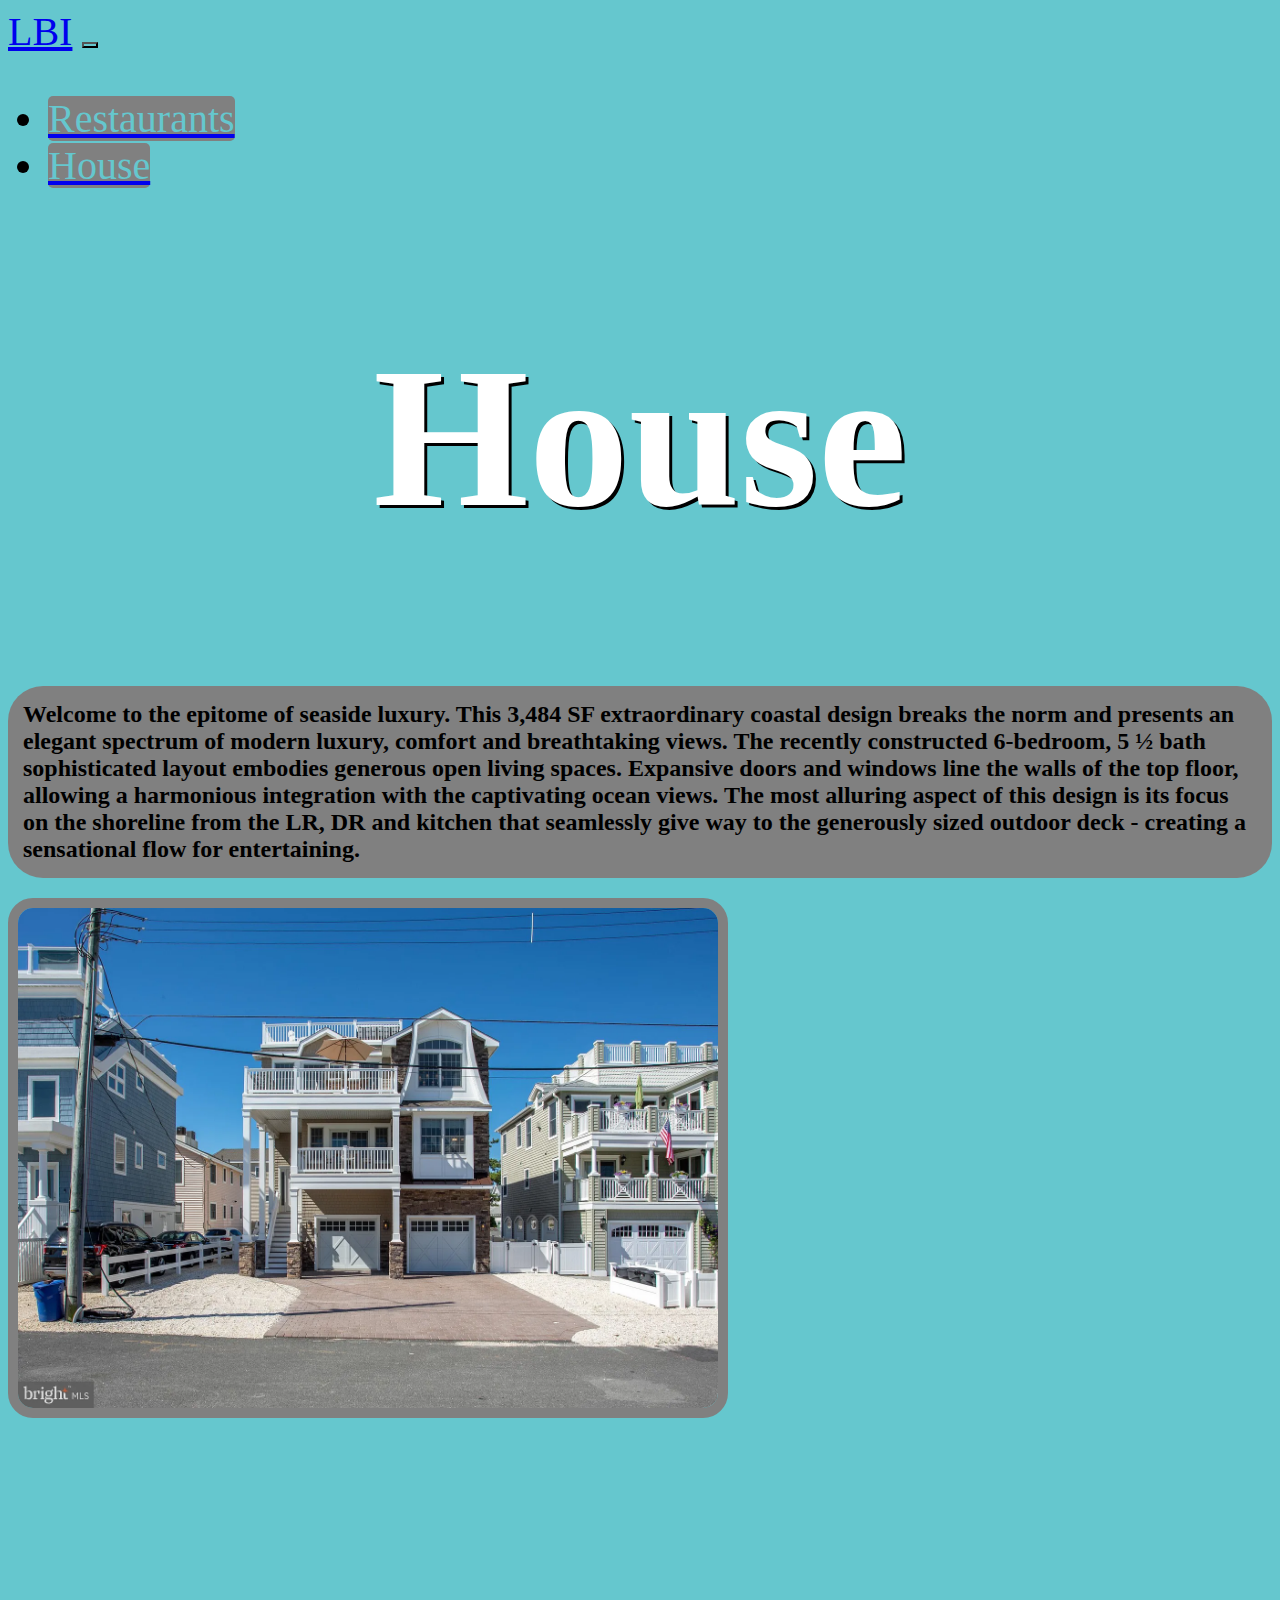
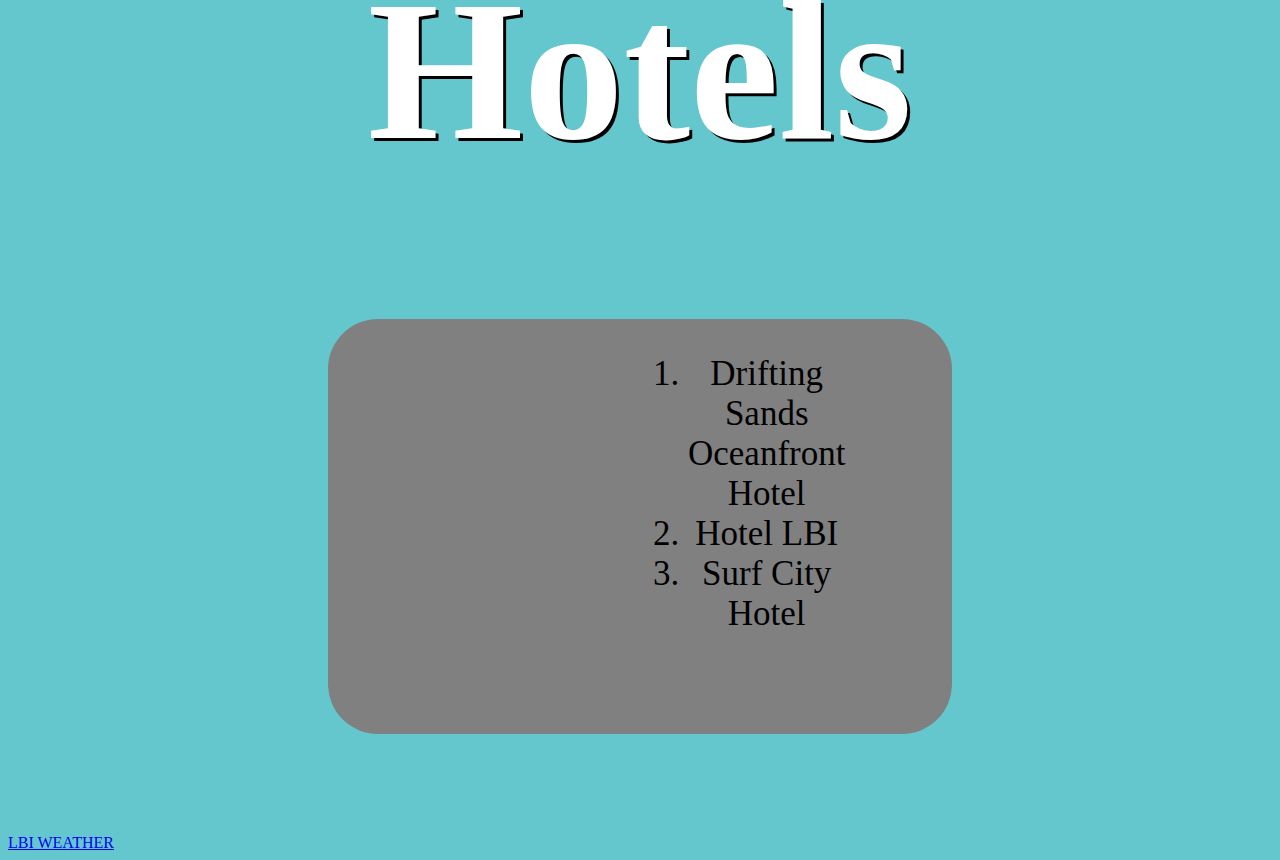
<file: house.html>
<!doctype html>
<html lang="en">
    <head>
        <title>LBI Review's</title>
        <!-- Required meta tags -->
        
        <meta charset="utf-8" />
        <meta
            name="viewport"
            content="width=device-width, initial-scale=1, shrink-to-fit=no"
        />

        <!-- Bootstrap CSS v5.2.1 -->
        <link
            href="https://cdn.jsdelivr.net/npm/bootstrap@5.3.2/dist/css/bootstrap.min.css"
            rel="stylesheet"
            integrity="sha384-T3c6CoIi6uLrA9TneNEoa7RxnatzjcDSCmG1MXxSR1GAsXEV/Dwwykc2MPK8M2HN"
            crossorigin="anonymous"
        />
        <link rel="stylesheet" href="style.css">
    </head>

    <body>
        <header>
            <nav class="navbar navbar-expand-lg bg-body-tertiary">
                <div class="container-fluid">
                  <a class="navbar-brand" href="index.html">LBI</a>
                  <button class="navbar-toggler" type="button" data-bs-toggle="collapse" data-bs-target="#navbarNavDropdown"
                    aria-controls="navbarNavDropdown" aria-expanded="false" aria-label="Toggle navigation">
                    <span class="navbar-toggler-icon"></span>
                  </button>
                  <div class="collapse navbar-collapse" id="navbarNavDropdown">
                    <ul class="navbar-nav">
                      <li class="nav-item">
                        <a class="nav-link active" aria-current="page" href="restaurants.html"><span>Restaurants</span></a>
                      </li>
                      <li class="nav-item">
                        <a class="nav-link" href="house.html"><span>House</span></a>
                      </li>
                     
                    
                    </ul>
                  </div>
                </div>
              </nav>
        </header>
        <main>
            <h1 class="header">House</h1> 
            <!-- start of info -->
            <div class="container">
                <div class="row">
                  <div class="type col-lg-7 col-sm-12">
                    <h2 class="funfact1">Welcome to the epitome of seaside luxury.  This 3,484 SF extraordinary coastal design breaks the norm and presents an elegant spectrum of modern luxury, comfort and breathtaking views. The recently constructed 6-bedroom, 5 ½ bath sophisticated layout embodies generous open living spaces. Expansive doors and windows line the walls of the top floor, allowing a harmonious integration with the captivating ocean views. The most alluring aspect of this design is its focus on the shoreline from the LR, DR and kitchen that seamlessly give way to the generously sized outdoor deck - creating a sensational flow for entertaining. 
            </h2>
                  </div>
                  <div class="col-lg-5 col-sm-12">
                    <img class="house" src="imgs/house2.webp" alt="Image Description" >
                  </div>
                </div>
                </div>
            <h1 class="header">
              Hotels
            </h1>
            <div class="list" class="container"> 
            <ol class="list">
              <li>Drifting Sands Oceanfront Hotel</li>
              <li>Hotel LBI</li>
              <li>Surf City Hotel</li>
            </ol>
          </div>
             <!-- end of info -->
        </main>
        <footer>
           <!-- start of weather -->
    <a class="weatherwidget-io" href="https://forecast7.com/en/39d62n74d20/long-beach-township/?unit=us"
    data-label_1="LBI" data-label_2="WEATHER" data-theme="original">LBI WEATHER</a>
  <script>
    !function (d, s, id) { var js, fjs = d.getElementsByTagName(s)[0]; if (!d.getElementById(id)) { js = d.createElement(s); js.id = id; js.src = 'https://weatherwidget.io/js/widget.min.js'; fjs.parentNode.insertBefore(js, fjs); } }(document, 'script', 'weatherwidget-io-js');
  </script>
  <!-- end of weather -->
        </footer>
        <!-- Bootstrap JavaScript Libraries -->
        <script
            src="https://cdn.jsdelivr.net/npm/@popperjs/core@2.11.8/dist/umd/popper.min.js"
            integrity="sha384-I7E8VVD/ismYTF4hNIPjVp/Zjvgyol6VFvRkX/vR+Vc4jQkC+hVqc2pM8ODewa9r"
            crossorigin="anonymous"
        ></script>

        <script
            src="https://cdn.jsdelivr.net/npm/bootstrap@5.3.2/dist/js/bootstrap.min.js"
            integrity="sha384-BBtl+eGJRgqQAUMxJ7pMwbEyER4l1g+O15P+16Ep7Q9Q+zqX6gSbd85u4mG4QzX+"
            crossorigin="anonymous"
        ></script>
    </body>
</html>
</file>
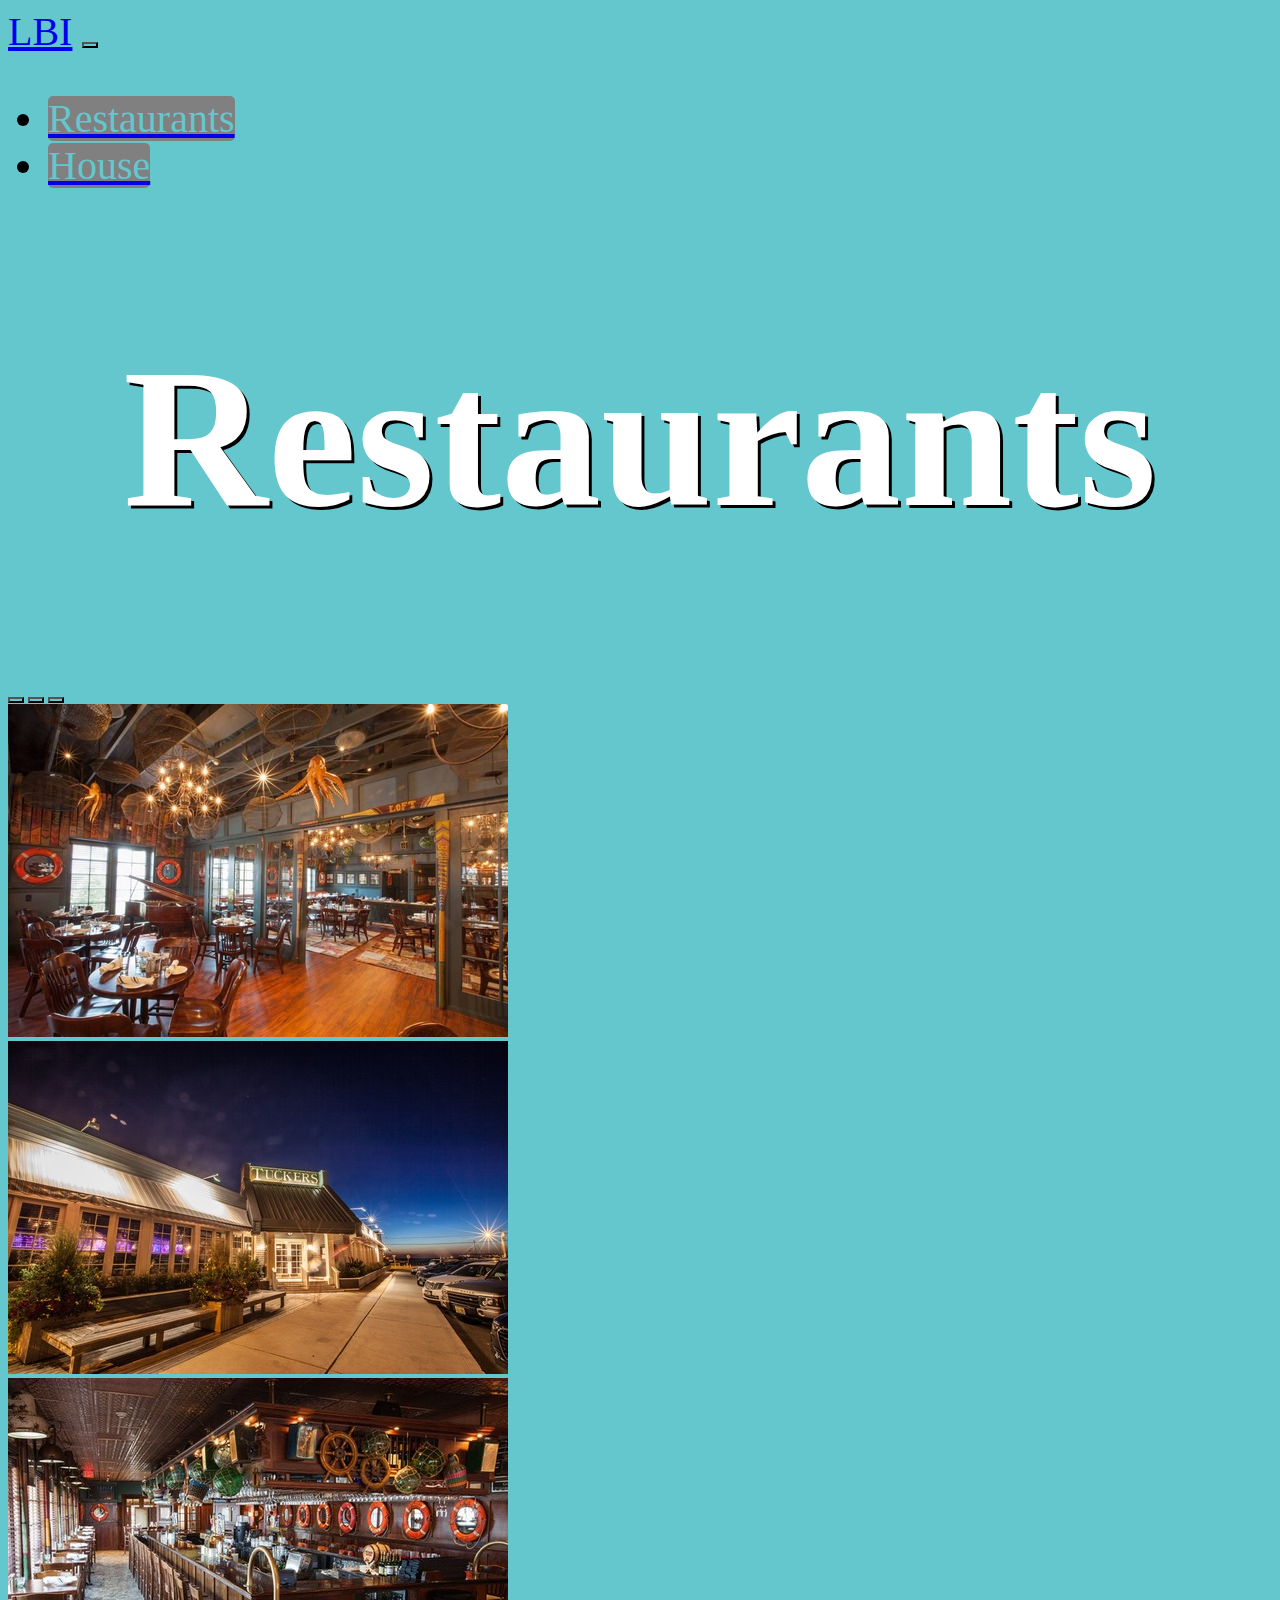
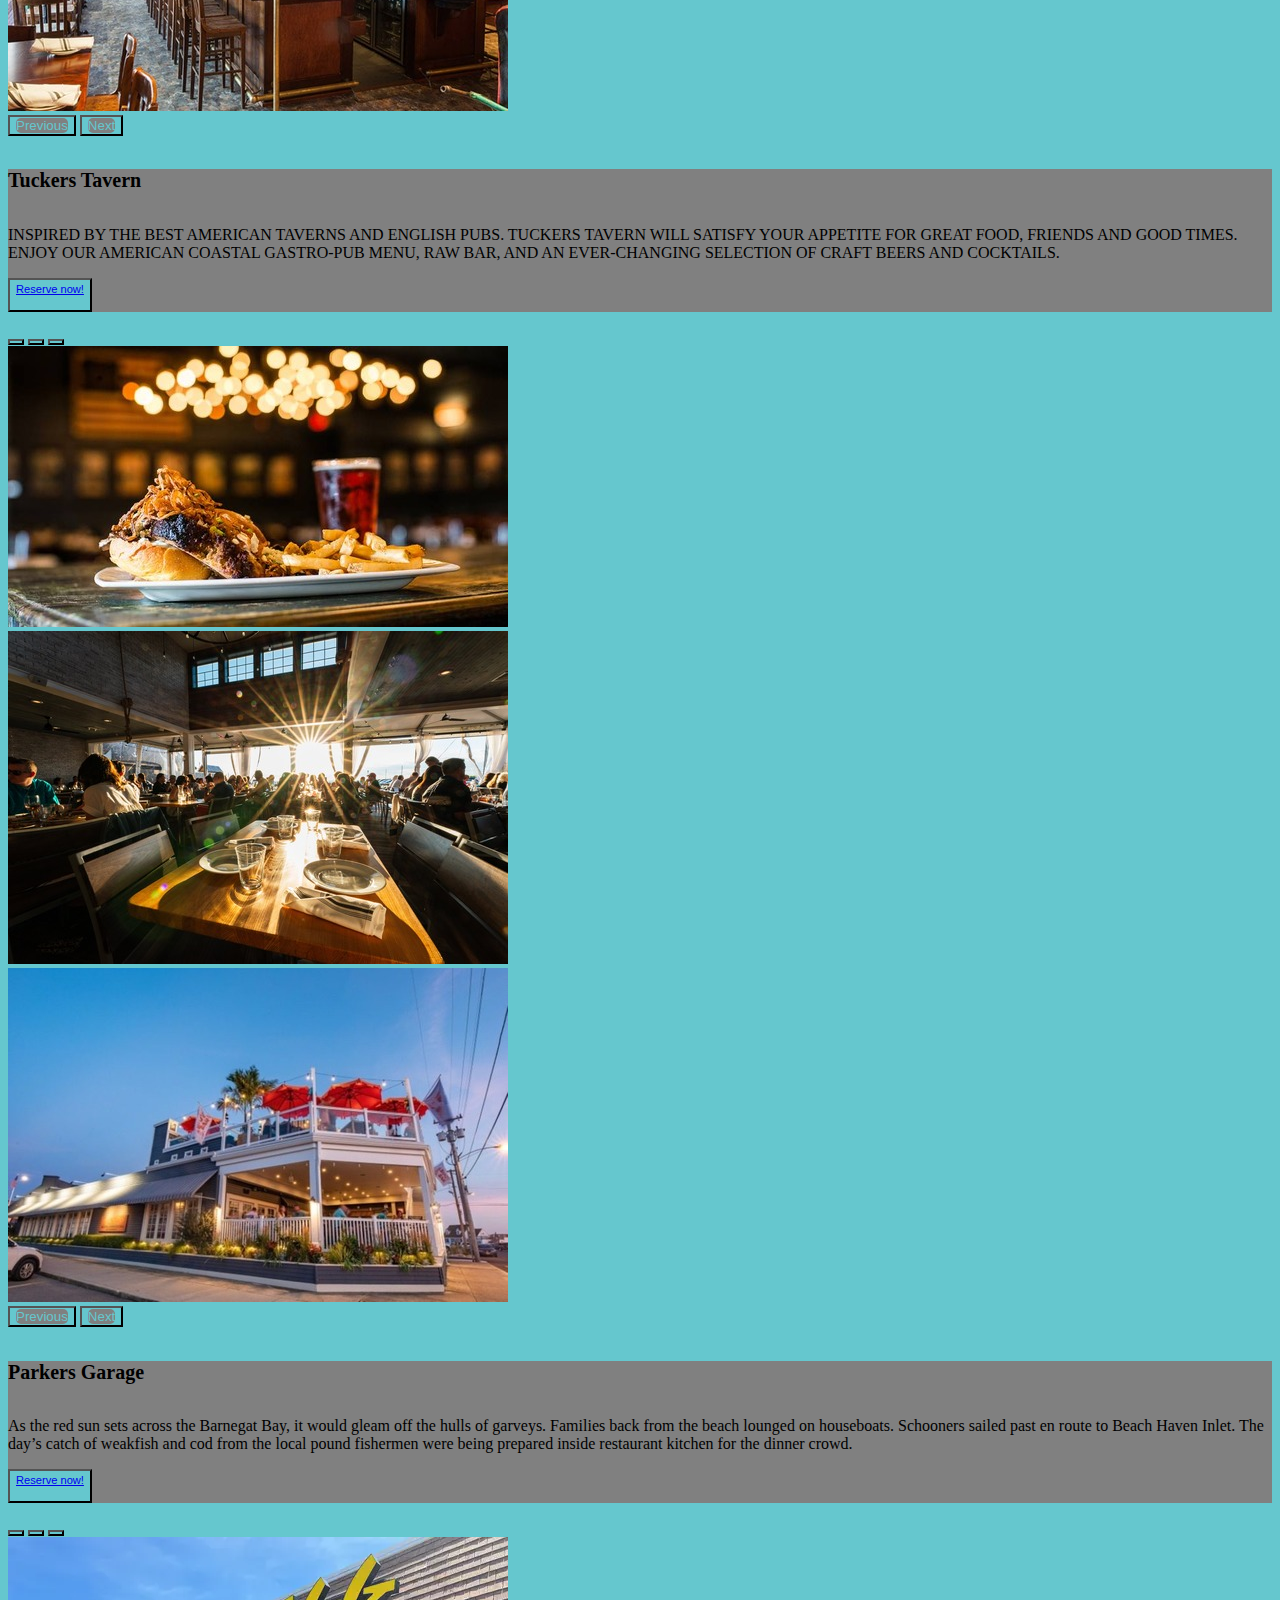
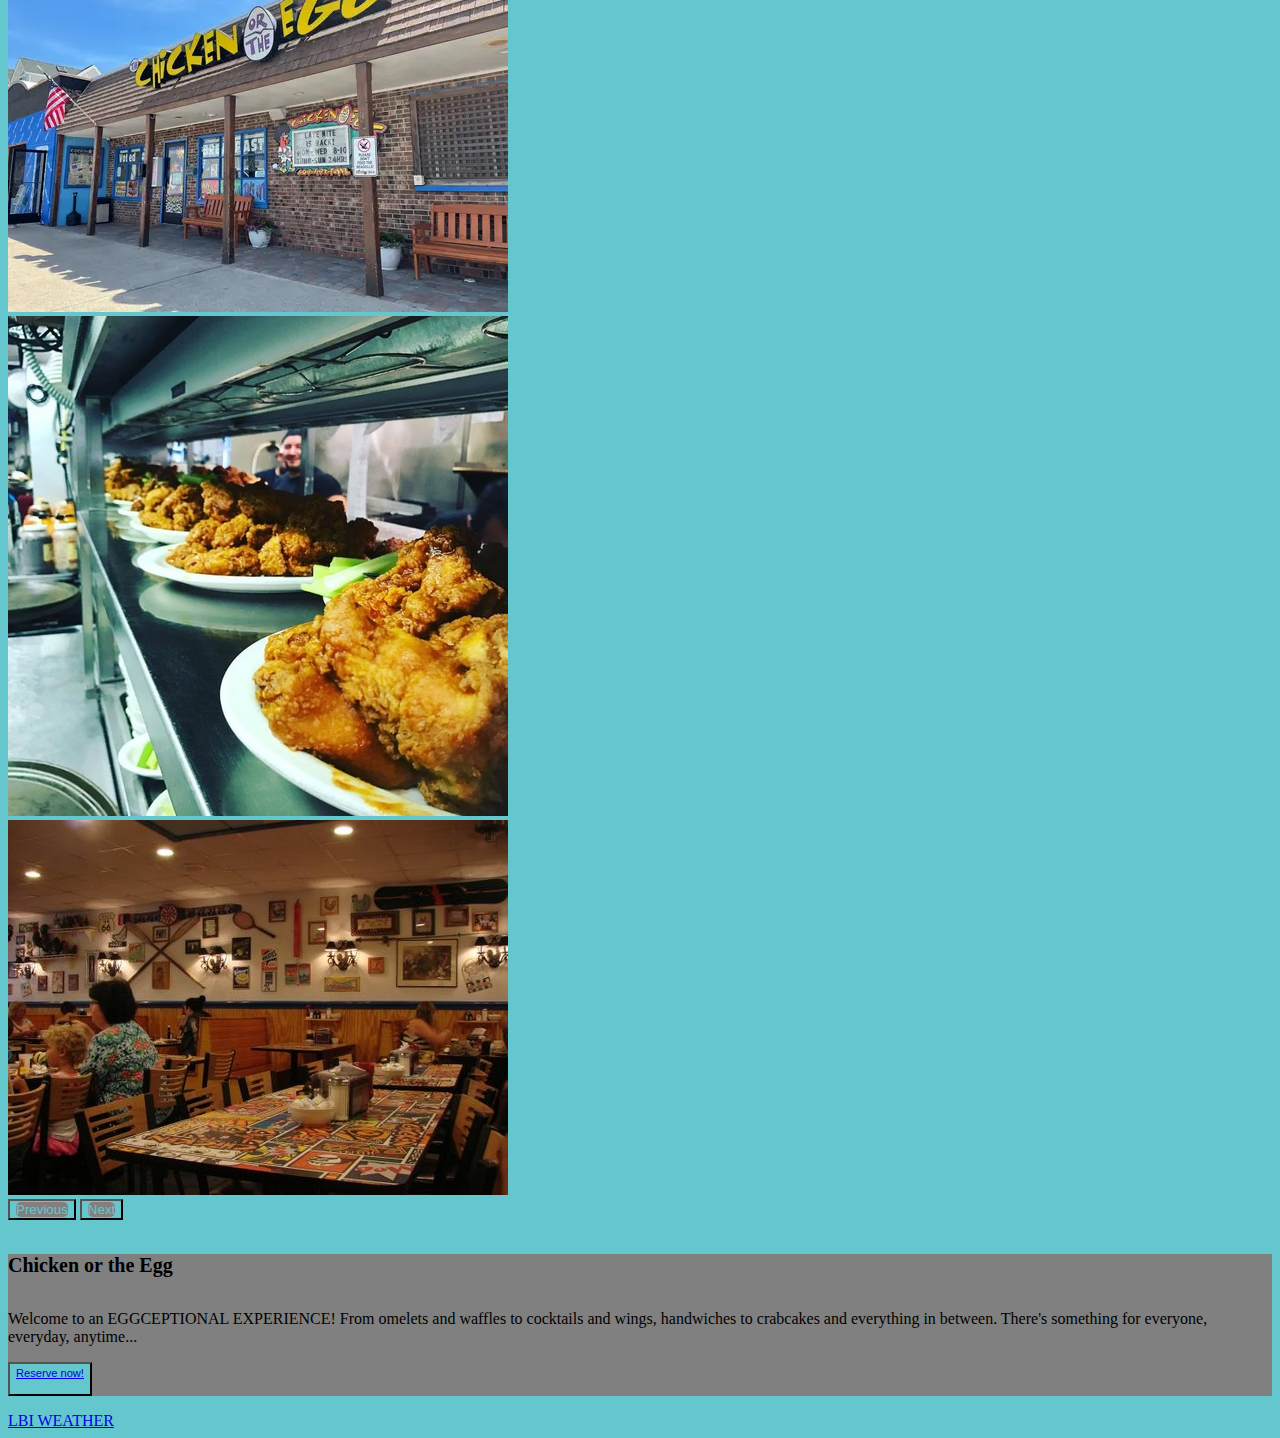
<file: restaurants.html>
<!doctype html>
<html lang="en">

<head>
  <title>LBI Review's</title>
  <!-- Required meta tags -->
  
  <meta charset="utf-8" />
  <meta name="viewport" content="width=device-width, initial-scale=1, shrink-to-fit=no" />

  <!-- Bootstrap CSS v5.2.1 -->
  <link href="https://cdn.jsdelivr.net/npm/bootstrap@5.3.2/dist/css/bootstrap.min.css" rel="stylesheet"
    integrity="sha384-T3c6CoIi6uLrA9TneNEoa7RxnatzjcDSCmG1MXxSR1GAsXEV/Dwwykc2MPK8M2HN" crossorigin="anonymous" />
    <link rel="stylesheet" href="style.css">
</head>

<body>
  <header>
    <nav class="navbar navbar-expand-lg bg-body-tertiary">
      <div class="container-fluid">
        <a class="navbar-brand" href="index.html">LBI</a>
        <button class="navbar-toggler" type="button" data-bs-toggle="collapse" data-bs-target="#navbarNavDropdown"
          aria-controls="navbarNavDropdown" aria-expanded="false" aria-label="Toggle navigation">
          <span class="navbar-toggler-icon"></span>
        </button>
        <div class="collapse navbar-collapse" id="navbarNavDropdown">
          <ul class="navbar-nav">
            <li class="nav-item">
              <a class="nav-link active" aria-current="page" href="restaurants.html"><span>Restaurants</span></a>
            </li>
            <li class="nav-item">
              <a class="nav-link" href="house.html"><span>House</span></a>
            </li>
          </ul>
        </div>
      </div>
    </nav>
  </header>
  <main>
    <h1 class="header">Restaurants</h1>
    <!-- start of cards -->
    <div class="container-fluid">
      <div class="row">
      <div class="col-lg-4 col-sm-12">
        <div class="card">
          <div id="carouselExampleIndicators1" class="carousel slide">
            <div class="carousel-indicators">
              <button type="button" data-bs-target="#carouselExampleIndicators1" data-bs-slide-to="0" class="active"
                aria-current="true" aria-label="Slide 1"></button>
              <button type="button" data-bs-target="#carouselExampleIndicators1" data-bs-slide-to="1"
                aria-label="Slide 2"></button>
              <button type="button" data-bs-target="#carouselExampleIndicators1" data-bs-slide-to="2"
                aria-label="Slide 3"></button>
            </div>
            <div class="carousel-inner">
              <div class="carousel-item active">
                <img src="imgs/tucker.jpg" class="d-block w-100" alt="...">
              </div>
              <div class="carousel-item">
                <img src="imgs/tucker2.jpg" class="d-block w-100" alt="...">
              </div>
              <div class="carousel-item">
                <img src="imgs/tucker3.jpg" class="d-block w-100" alt="...">
              </div>
            </div>
            <button class="carousel-control-prev" type="button" data-bs-target="#carouselExampleIndicators1"
              data-bs-slide="prev">
              <span class="carousel-control-prev-icon" aria-hidden="true"></span>
              <span class="visually-hidden">Previous</span>
            </button>
            <button class="carousel-control-next" type="button" data-bs-target="#carouselExampleIndicators1"
              data-bs-slide="next">
              <span class="carousel-control-next-icon" aria-hidden="true"></span>
              <span class="visually-hidden">Next</span>
            </button>
          </div>
          <div class="card-body">
            <h5 class="card-title">Tuckers Tavern</h5>
            <p class="card-text">INSPIRED BY THE BEST AMERICAN TAVERNS AND ENGLISH PUBS. TUCKERS TAVERN WILL SATISFY
              YOUR APPETITE FOR GREAT FOOD, FRIENDS AND GOOD TIMES. ENJOY OUR AMERICAN COASTAL GASTRO-PUB MENU, RAW BAR,
              AND AN EVER-CHANGING SELECTION OF CRAFT BEERS AND COCKTAILS. </p>
            <p class="card-text text-center"><small class="text-body-secondary"><button><a
                    href="https://tuckerstavern-lbi.com/" target="_blank"> Reserve now!</a></small></p></button>
          </div>
        </div>
      </div>
      <!-- card 2 -->
      <div class="col-lg-4 col-sm-12">
        <div class="card">
          <div id="carouselExampleIndicators5" class="carousel slide">
            <div class="carousel-indicators">
              <button type="button" data-bs-target="#carouselExampleIndicators5" data-bs-slide-to="0" class="active"
                aria-current="true" aria-label="Slide 1"></button>
              <button type="button" data-bs-target="#carouselExampleIndicators5" data-bs-slide-to="1"
                aria-label="Slide 2"></button>
              <button type="button" data-bs-target="#carouselExampleIndicators5" data-bs-slide-to="2"
                aria-label="Slide 3"></button>
            </div>
            <div class="carousel-inner">
              <div class="carousel-item active">
                <img src="imgs/park1.jpg" class="d-block w-100" alt="...">
              </div>
              <div class="carousel-item">
                <img src="imgs/park4.jpg" class="d-block w-100" alt="...">
              </div>
              <div class="carousel-item">
                <img src="imgs/park3.jpg" class="d-block w-100" alt="...">
              </div>
            </div>
            <button class="carousel-control-prev" type="button" data-bs-target="#carouselExampleIndicators5"
              data-bs-slide="prev">
              <span class="carousel-control-prev-icon" aria-hidden="true"></span>
              <span class="visually-hidden">Previous</span>
            </button>
            <button class="carousel-control-next" type="button" data-bs-target="#carouselExampleIndicators5"
              data-bs-slide="next">
              <span class="carousel-control-next-icon" aria-hidden="true"></span>
              <span class="visually-hidden">Next</span>
            </button>
          </div>
          <div class="card-body">
            <h5 class="card-title">Parkers Garage</h5>
            <p class="card-text">As the red sun sets across the Barnegat Bay, it would gleam off the hulls of garveys.
              Families back from the beach lounged on houseboats. Schooners sailed past en route to Beach Haven Inlet.
              The day’s catch of weakfish and cod from the local pound fishermen were being prepared inside restaurant
              kitchen for the dinner crowd. </p>
            <p class="card-text text-center"><small class="text-body-secondary"><button><a
                    href="https://www.parkersgaragelbi.com/" target="_blank"> Reserve now!</a></small></p></button>
          </div>
        </div>
      
      </div>
      <!-- card3 -->
      <div class="col-lg-4 col-sm-12">
        <div class="card">
          <div id="carouselExampleIndicators10" class="carousel slide">
            <div class="carousel-indicators">
              <button type="button" data-bs-target="#carouselExampleIndicators10" data-bs-slide-to="0" class="active"
                aria-current="true" aria-label="Slide 1"></button>
              <button type="button" data-bs-target="#carouselExampleIndicators10" data-bs-slide-to="1"
                aria-label="Slide 2"></button>
              <button type="button" data-bs-target="#carouselExampleIndicators10" data-bs-slide-to="2"
                aria-label="Slide 3"></button>
            </div>
            <div class="carousel-inner">
              <div class="carousel-item active">
                <img src="imgs/chick1.webp" class="d-block w-100" alt="...">
              </div>
              <div class="carousel-item">
                <img src="imgs/chick2.jpg" class="d-block w-100" alt="...">
              </div>
              <div class="carousel-item">
                <img src="imgs/chick3.jpg" class="d-block w-100" alt="...">
              </div>
            </div>
            <button class="carousel-control-prev" type="button" data-bs-target="#carouselExampleIndicators10"
              data-bs-slide="prev">
              <span class="carousel-control-prev-icon" aria-hidden="true"></span>
              <span class="visually-hidden">Previous</span>
            </button>
            <button class="carousel-control-next" type="button" data-bs-target="#carouselExampleIndicators10"
              data-bs-slide="next">
              <span class="carousel-control-next-icon" aria-hidden="true"></span>
              <span class="visually-hidden">Next</span>
            </button>
          </div>
          <div class="card-body">
            <h5 class="card-title">Chicken or the Egg</h5>
            <p class="card-text">Welcome to an EGGCEPTIONAL EXPERIENCE! From omelets and waffles to cocktails and wings,
              handwiches to crabcakes and everything in between. There's something for everyone, everyday, anytime...
            </p>
            <p class="card-text text-center"><small class="text-body-secondary"><button><a href="https://letschegg.com/"
                    target="_blank"> Reserve now!</a></small></p></button>
          </div>
        </div>
      </div>
    </div>
    </div>
  </div>
    <!-- end of cards -->
  </main>
  <footer>
    <!-- start of weather -->
    <a class="weatherwidget-io" href="https://forecast7.com/en/39d62n74d20/long-beach-township/?unit=us"
      data-label_1="LBI" data-label_2="WEATHER" data-theme="original">LBI WEATHER</a>
    <script>
      !function (d, s, id) { var js, fjs = d.getElementsByTagName(s)[0]; if (!d.getElementById(id)) { js = d.createElement(s); js.id = id; js.src = 'https://weatherwidget.io/js/widget.min.js'; fjs.parentNode.insertBefore(js, fjs); } }(document, 'script', 'weatherwidget-io-js');
    </script>
    <!-- end of weather -->
  </footer>
  <!-- Bootstrap JavaScript Libraries -->
  <script src="https://cdn.jsdelivr.net/npm/@popperjs/core@2.11.8/dist/umd/popper.min.js"
    integrity="sha384-I7E8VVD/ismYTF4hNIPjVp/Zjvgyol6VFvRkX/vR+Vc4jQkC+hVqc2pM8ODewa9r"
    crossorigin="anonymous"></script>

  <script src="https://cdn.jsdelivr.net/npm/bootstrap@5.3.2/dist/js/bootstrap.min.js"
    integrity="sha384-BBtl+eGJRgqQAUMxJ7pMwbEyER4l1g+O15P+16Ep7Q9Q+zqX6gSbd85u4mG4QzX+"
    crossorigin="anonymous"></script>
</body>

</html>
</file>
<file: style.css>
.name{
    text-align: center;
  margin-top: 139px;
  font-size: 300px;
  color: white;
  text-shadow: 5px 5px black;
  font-weight: 700;
  font-style: normal;
}
body{
  background-color: #65C7CE;
}
.home{
    background-image: url("imgs/home2.jpg");
  background-repeat: no-repeat;
  background-size: cover;
  height: 100vh;
}

span{
    color: #65C7CE;
    background-color: grey;
    border-radius: 4px;
  }
  span:hover{
    background-color: #65C7CE;
    color: grey;
  }
  nav{
    font-size: 40px;
  }
 .header{
  text-align: center;
  font-size: 200px;
  color: white;
  text-shadow: 3px 3px black;
 }
 .card-body{
  background-color: grey;
}
.card {
  max-height: 100%;
}
.card-title{
  color: black;
  font-size: 20px;
}
span{
  color: #65C7CE;
  background-color: grey;
  border-radius: 5px;
}
span:hover{
  background-color: #65C7CE;
  color: grey;
}
button{
  text-align: center;
  background-color: #65C7CE;
  color:grey;
}
h2{
  background-color: grey;
  border-radius: 35px;
  padding: 15px;
}
.house{
  border: 10px solid grey;
  border-radius: 25px;
  height: 500px;
  width: 700px;

}
.list{
  text-align: center;
  font-size: 35px;
  margin-bottom: 100px;
  background-color: grey;
  margin-right: 320px;
  margin-left: 320px;
  border-radius: 50px;
}
ol {
    display: inline-block;
    text-align: left;
  }
</file>
